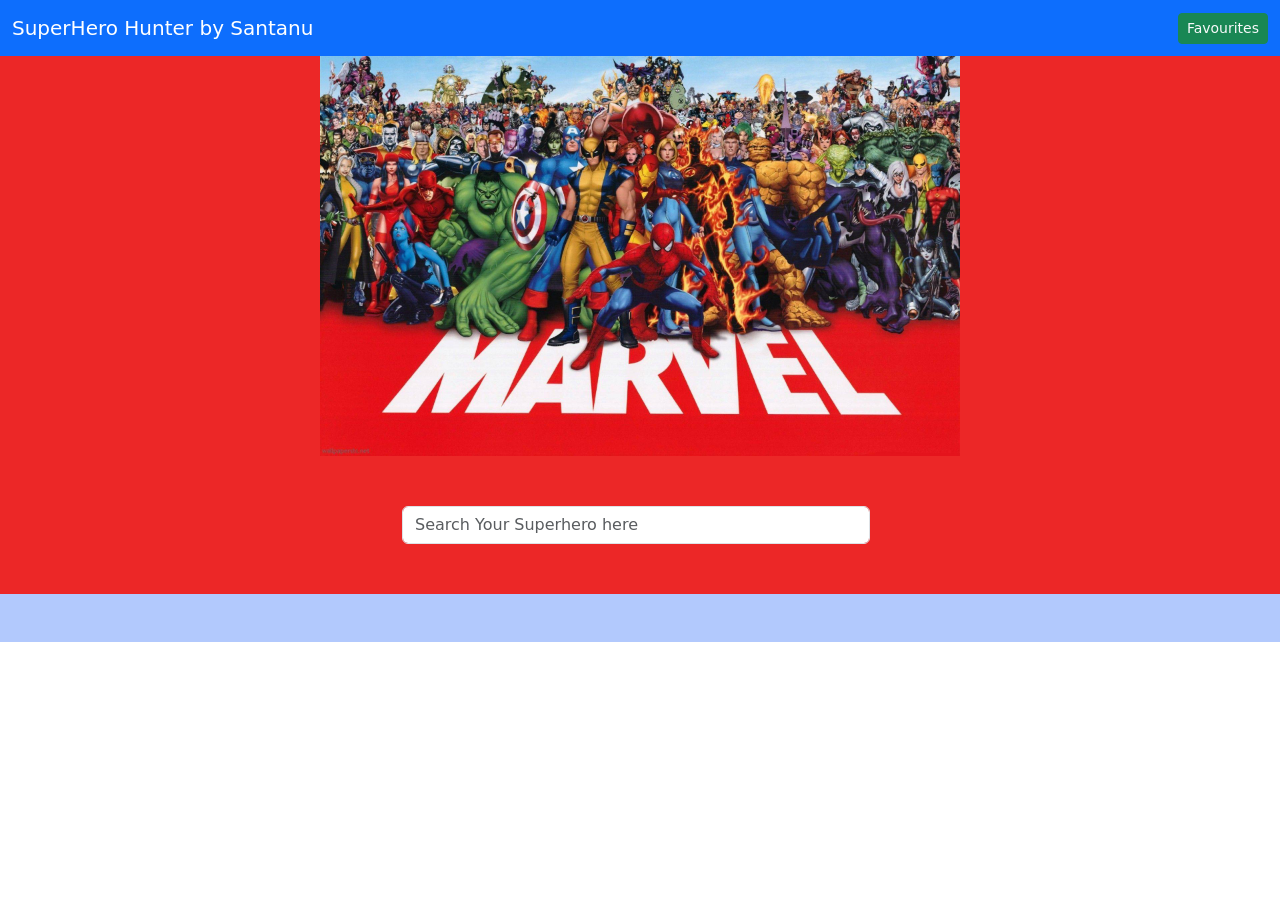
<file: index.html>
<!DOCTYPE html>
<html lang="en">
  <head>
    <meta charset="UTF-8" />
    <meta http-equiv="X-UA-Compatible" content="IE=edge" />
    <meta name="viewport" content="width=device-width, initial-scale=1.0" />

    
    <link rel="stylesheet" href="styles.css" />
    
    <link
      href="https://cdn.jsdelivr.net/npm/bootstrap@5.0.2/dist/css/bootstrap.min.css"
      rel="stylesheet"
      integrity="sha384-EVSTQN3/azprG1Anm3QDgpJLIm9Nao0Yz1ztcQTwFspd3yD65VohhpuuCOmLASjC"
      crossorigin="anonymous"
    />

    <title>SuperHero by Santanu</title>
  </head>
  <body>
    
    <nav class="navbar navbar-expand-lg navbar-dark bg-primary">
      <div class="container-fluid">
        <a class="navbar-brand">
          SuperHero Hunter by Santanu
        </a>
        
        <div class="d-flex">
          <button class="btn btn-success btn-sm" type="submit">
            <a class="nav-link link-light" href="favourites.html"
              >Favourites</a>
          </button>
        </div>
      </div>
    </nav>
    <div class="imagepart">
      <img src="marvel.jpg" alt="marvel image">
    </div>
    <section class="search-section">
      <div class="container-fluid align-self-center search-container">
        <form action="" method="get" id="search-form" class="d-flex">
          <input
            class="form-control me-2"
            type="search"
            id="search-string"
            placeholder="Search Your Superhero here"
          />
        </form>
      </div>
    </section>
    
    <section class="result-section">
      <h2 id="querySection"></h2>
      <div class="container-fluid mx-auto align-self-center">
        <div class="mx-auto justify-content-evenly row" id="superhero-list">
          <template id="canvas">
            <div
              class="col-3 shadow-lg p-4 mb-4 m-1 bg-body rounded"
              id="superhero">
              
              <div id="info">
                <div id="name">Name:</div>
                <div id="id">ID</div>
                <div id="comic">Comics</div>
                <div id="series">series</div>
                <div id="stories">stories</div>
              </div>
              <div id="buttons" class="d-flex justify-content-between mt-3">
                <button
                  class="btn btn-outline-primary btn-sm"
                  id="fav"
                  onclick="addFunction()">
                  Add to Favourites
                </button>

                <button class="btn btn-primary btn-sm" id="learn-more">
                  Learn more
                </button>
              </div>
            </div>
          </template>
        </div>
      </div>
    </section>

    <div id="snackbar">Succesfully! Added to Favourites</div>

    
    <script src="script.js"></script>
    
    <script
      src="https://cdn.jsdelivr.net/npm/bootstrap@5.0.2/dist/js/bootstrap.bundle.min.js"
      integrity="sha384-MrcW6ZMFYlzcLA8Nl+NtUVF0sA7MsXsP1UyJoMp4YLEuNSfAP+JcXn/tWtIaxVXM"
      crossorigin="anonymous"
    ></script>
  </body>
</html>
</file>
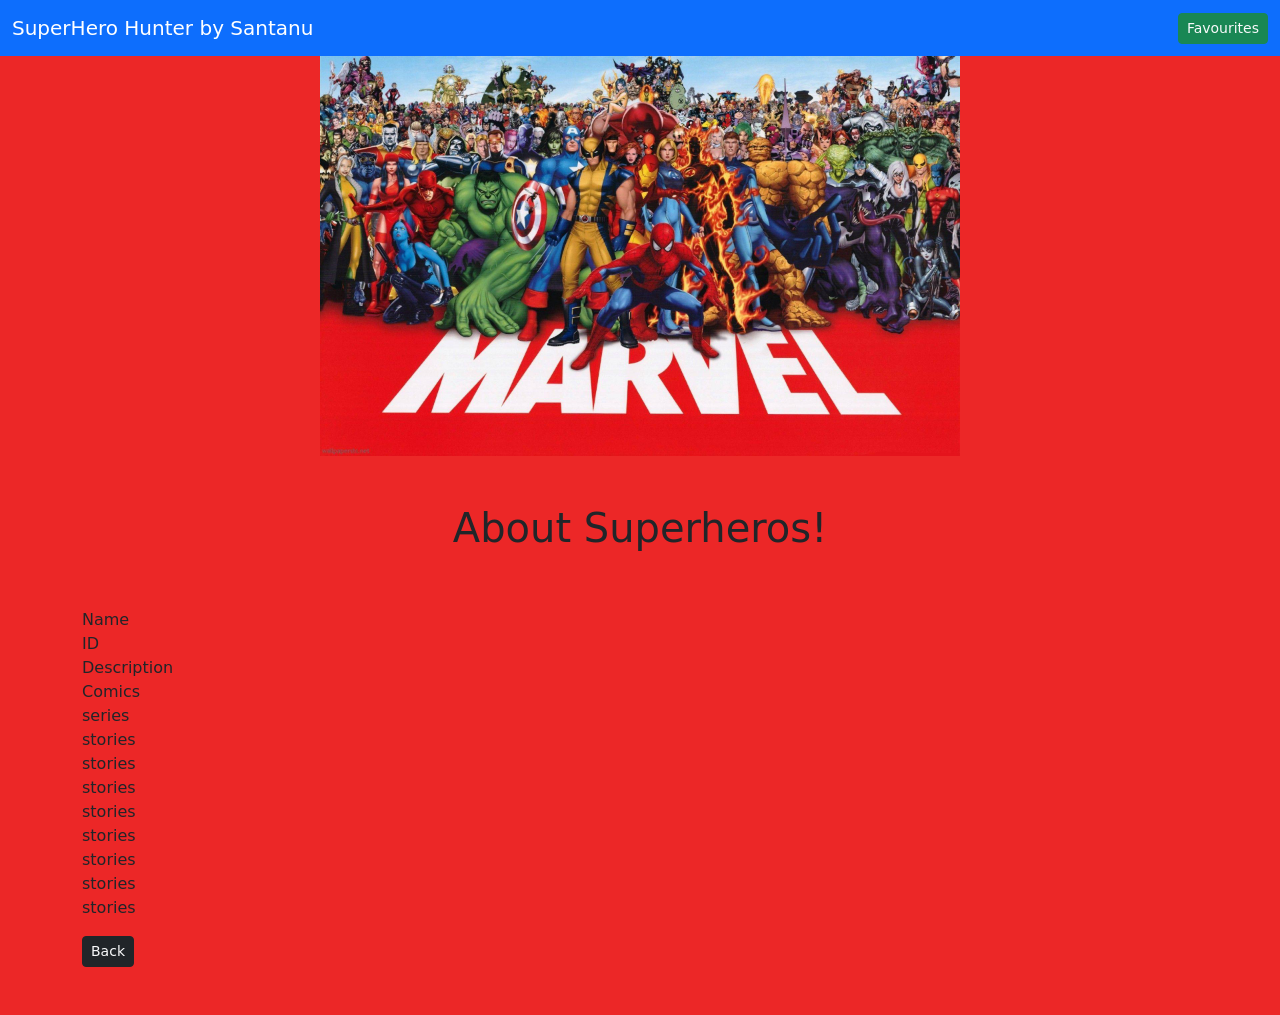
<file: about.html>
<!DOCTYPE html>
<html lang="en">
  <head>
    <meta charset="UTF-8" />
    <meta http-equiv="X-UA-Compatible" content="IE=edge" />
    <meta name="viewport" content="width=device-width, initial-scale=1.0" />

    <link rel="stylesheet" href="styles.css" />
    
    <link
      href="https://cdn.jsdelivr.net/npm/bootstrap@5.0.2/dist/css/bootstrap.min.css"
      rel="stylesheet"
      integrity="sha384-EVSTQN3/azprG1Anm3QDgpJLIm9Nao0Yz1ztcQTwFspd3yD65VohhpuuCOmLASjC"
      crossorigin="anonymous"
    />

    <title>SuperHero hunter</title>
  </head>
  <body>
    
    <nav class="navbar navbar-expand-lg navbar-dark bg-primary">
      <div class="container-fluid">
        <a class="navbar-brand" href="/">
          SuperHero Hunter by Santanu
        </a>
        <div class="d-flex">
          <button class="btn btn-success btn-sm" type="submit">
            <a class="nav-link link-light" href="./favourites.html"
              >Favourites</a>
          </button>
        </div>
      </div>
    </nav>
    <div class="imagepart">
      <img src="marvel.jpg" alt="marvel image">
    </div>

    <section class="about-sec">
      <div class="text-center p-5">
        <h1>About Superheros!</h1>
      </div>
      
      <div class="container pb-5 mx-auto align-self-center">
        <div id="info">
          <div id="name">Name</div>
          <div id="id">ID</div>
          <div id="desc">Description</div>
          <div id="comic">Comics</div>
          <div id="series">series</div>
          <div id="stories">stories</div>
          <div id="count">stories</div>
          <div id="modified">stories</div>
          <div id="status">stories</div>
          <div id="total">stories</div>
          <div id="limit">stories</div>
          <div id="offset">stories</div>
          <div id="code">stories</div>
          <div class="d-flex justify-content-between mt-3" id="buttons">
            <button class="btn btn-dark btn-sm">
              <a class="nav-link link-light" href="index.html">Back</a>
            </button>
          </div>
        </div>
      </div>
    </section>

    
    <script src="about.js"></script>
  </body>
</html>
</file>
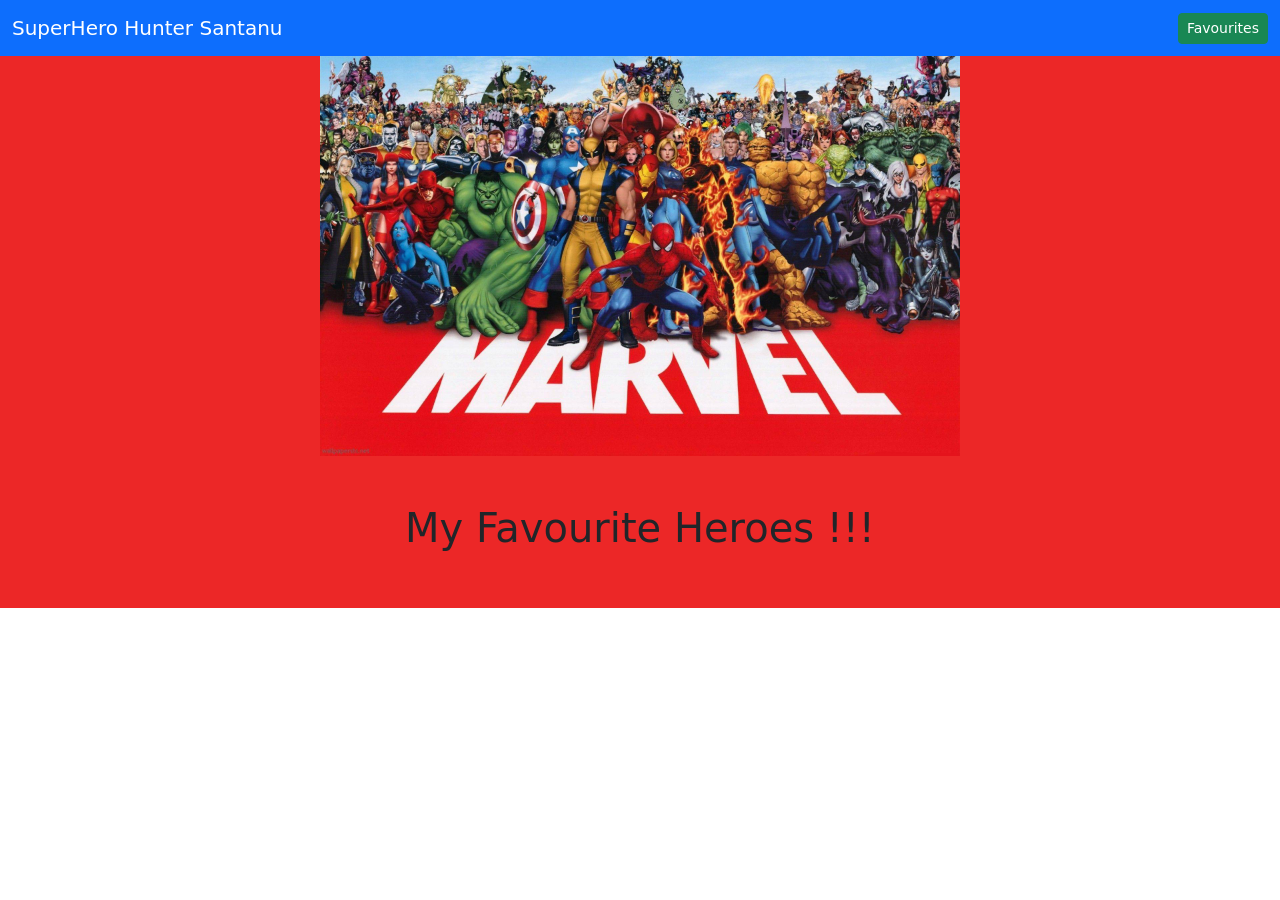
<file: favourites.html>
<!DOCTYPE html>
<html lang="en">
  <head>
    <meta charset="UTF-8" />
    <meta http-equiv="X-UA-Compatible" content="IE=edge" />
    <meta name="viewport" content="width=device-width, initial-scale=1.0" />
    <link rel="stylesheet" href="styles.css" />
    
    <link
      href="https://cdn.jsdelivr.net/npm/bootstrap@5.0.2/dist/css/bootstrap.min.css"
      rel="stylesheet"
      integrity="sha384-EVSTQN3/azprG1Anm3QDgpJLIm9Nao0Yz1ztcQTwFspd3yD65VohhpuuCOmLASjC"
      crossorigin="anonymous"
    />

    <title>SuperHero by Santanu</title>
  </head>
  <body>
  
    <nav class="navbar navbar-expand-lg navbar-dark bg-primary">
      <div class="container-fluid">
        <a class="navbar-brand" href="/">
          SuperHero Hunter Santanu
        </a>
        <div class="d-flex">
          <button class="btn btn-success btn-sm" type="submit">
            <class="nav-link link-light" href="favourites.html">Favourites</a>
          </button>
        </div>
      </div>
    </nav>
    <div class="imagepart">
      <img src="marvel.jpg" alt="marvel image">
    </div>

    <section class="fav-section">
      <div class="text-center p-5" id="title">
        <h1>My Favourite Heroes !!!</h1>
      </div>

      <div class="container-fluid mx-auto align-self-center">
        
        <div class="mx-auto justify-content-evenly row" id="superhero-list">
          <template id="canvas">
            <div
              class="col-3 shadow-lg p-4 mb-4 m-1 bg-body rounded"
              id="superhero">
              
              <div id="info">
                <div id="name">Name -</div>
                <div id="id">ID</div>
                <div id="comic">Comics</div>
                <div id="series">series</div>
                <div id="stories">stories</div>
                <div class="d-flex justify-content-between mt-3" id="buttons">
                  <button class="btn btn-outline-primary btn-sm" id="fav">
                    Remove
                  </button>
                  <button class="btn btn-primary btn-sm" id="learn-more">
                    Learn more
                  </button>
                </div>
              </div>
              <br />
              <br />
            </div>
          </template>
        </div>
      </div>
    </section>

   
    <script src="favourites.js"></script>
  </body>
</html>
</file>
<file: styles.css>
.imagepart{
    background-color: #ec2727;
    display: flex;
    align-items:center;
    justify-content: center;
  }

  .imagepart img{
    width: 50%;
    height:auto;
    
  }
  
  .search-section,
  .fav-section,
  .about-sec {
    background: #ec2727;
  }
  .search-container {
    width: 500px !important;
    padding: 50px;
  }
  
  .result-section {
    background-color: #b2c9fd;
  }
  .result-section h2 {
    text-align: center;
    padding: 20px 0px;
  }
  
  #snackbar {
    visibility: hidden;
    min-width: 250px;
    margin-left: -125px;
    background-color: #d64c6f;
    color: #fff;
    text-align: center;
    border-radius: 2px;
    padding: 16px;
    position: fixed;
    z-index: 1;
    left: 50%;
    bottom: 30px;
    font-size: 17px;
  }
  
  #snackbar.show {
    visibility: visible;
    -webkit-animation: fadein 0.5s, fadeout 0.5s 2.5s;
    animation: fadein 0.5s, fadeout 0.5s 2.5s;
  }
  
  @-webkit-keyframes fadein {
    from {
      bottom: 0;
      opacity: 0;
    }
    to {
      bottom: 30px;
      opacity: 1;
    }
  }
  
  @keyframes fadein {
    from {
      bottom: 0;
      opacity: 0;
    }
    to {
      bottom: 30px;
      opacity: 1;
    }
  }
  
  @-webkit-keyframes fadeout {
    from {
      bottom: 30px;
      opacity: 1;
    }
    to {
      bottom: 0;
      opacity: 0;
    }
  }
  
  @keyframes fadeout {
    from {
      bottom: 30px;
      opacity: 1;
    }
    to {
      bottom: 0;
      opacity: 0;
    }
  }
</file>
